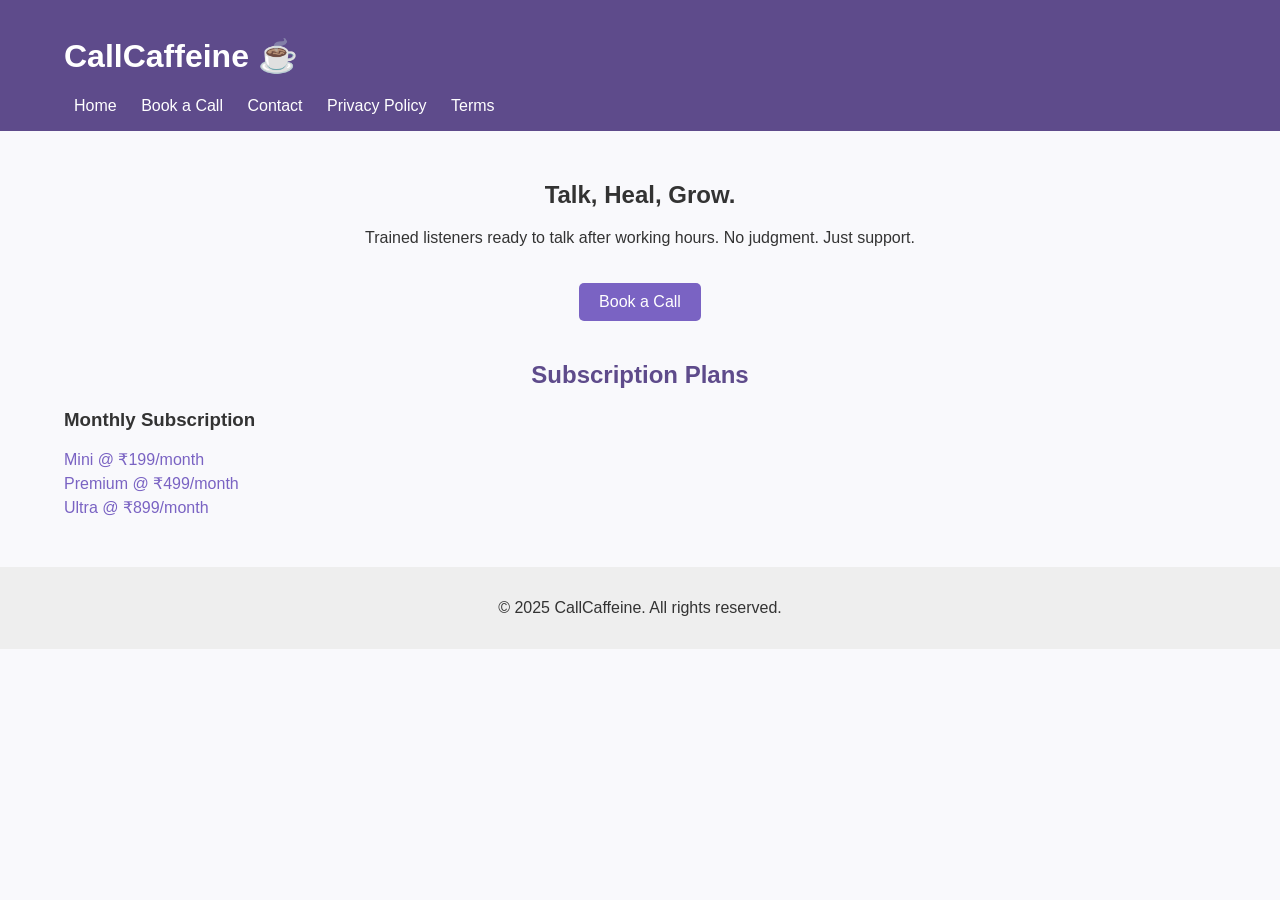
<file: index.html>
<!DOCTYPE html>
<html lang="en">
<head>
  <meta charset="UTF-8" />
  <meta name="viewport" content="width=device-width, initial-scale=1.0"/>
  <title>CallCaffeine - On-Call Therapy</title>
  <link rel="stylesheet" href="style.css" />
</head>
<body>
  <header>
    <div class="container">
      <h1>CallCaffeine ☕</h1>
      <nav>
        <a href="index.html">Home</a>
        <a href="pages/book-a-call.html">Book a Call</a>
        <a href="pages/contact.html">Contact</a>
        <a href="pages/privacy.html">Privacy Policy</a>
        <a href="pages/terms.html">Terms</a>
      </nav>
    </div>
  </header>
  <main class="container">
    <section class="hero">
      <h2>Talk, Heal, Grow.</h2>
      <p>Trained listeners ready to talk after working hours. No judgment. Just support.</p>
      <a href="pages/book-a-call.html" class="btn">Book a Call</a>
    </section>

    <!-- Subscription Plans Section -->
    <section class="subscriptions">
      <h2>Subscription Plans</h2>
      <div class="subscription-category">
        <h3>Monthly Subscription</h3>
        <ul>
          <li><a href="https://payments.cashfree.com/links?code=E8pkkfo862b0" target="_blank">Mini @ ₹199/month</a></li>
          <li><a href="https://payments.cashfree.com/links?code=E8pkkfo862b0" target="_blank">Premium @ ₹499/month</a></li>
          <li><a href="https://payments.cashfree.com/links?code=E8pkkfo862b0" target="_blank">Ultra @ ₹899/month</a></li>
        </ul>
      </div>
    </section>

  </main>
  <footer>
    <div class="container">
      <p>© 2025 CallCaffeine. All rights reserved.</p>
    </div>
  </footer>
  <script src="script.js"></script>
</body>
</html>
</file>
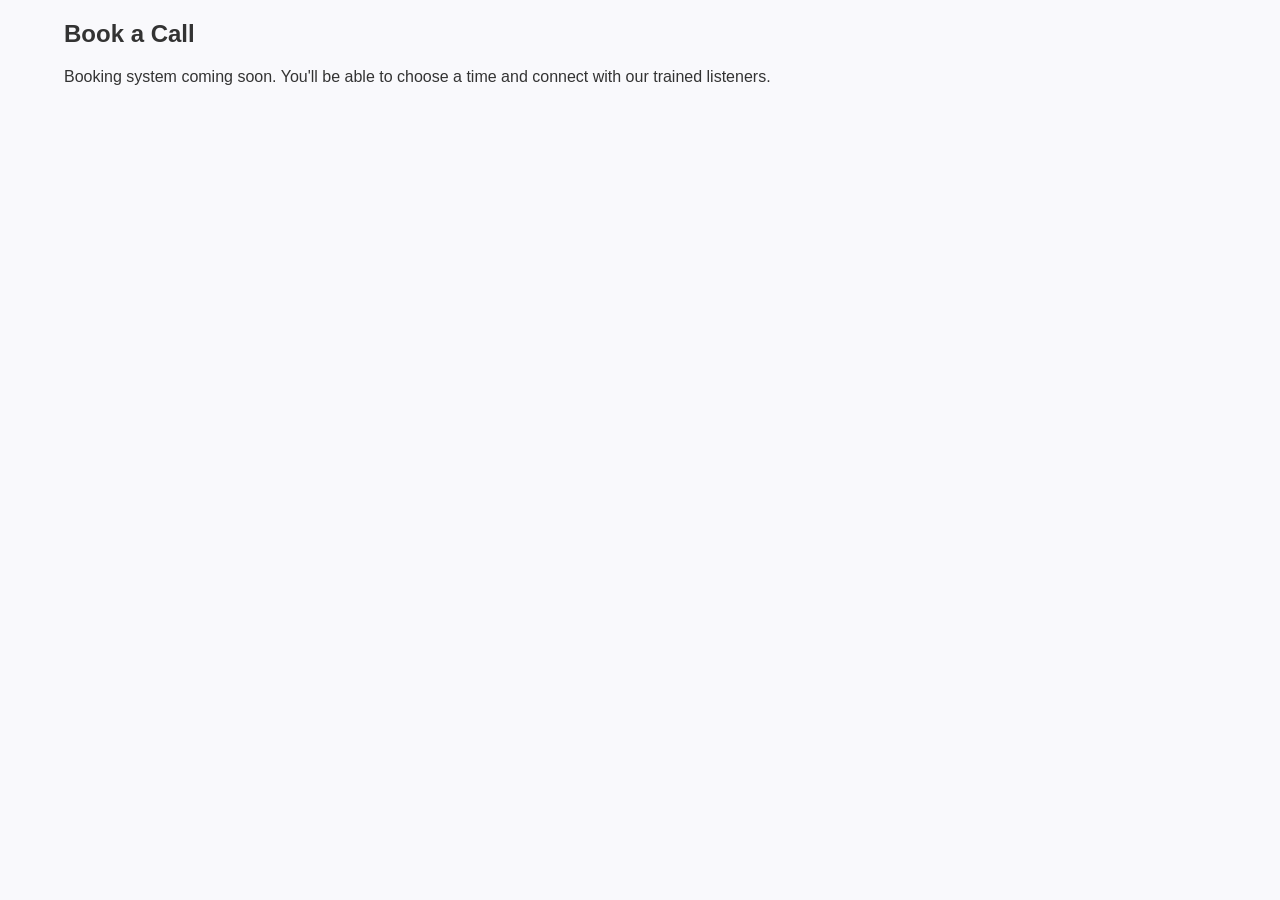
<file: book-a-call.html>
<!DOCTYPE html>
<html lang="en">
<head>
  <meta charset="UTF-8" />
  <meta name="viewport" content="width=device-width, initial-scale=1.0"/>
  <title>Book a Call</title>
  <link rel="stylesheet" href="../style.css">
</head>
<body>
  <div class="container">
    <h2>Book a Call</h2>
    <p>Booking system coming soon. You'll be able to choose a time and connect with our trained listeners.</p>
  </div>
</body>
</html>
</file>
<file: style.css>
body {
  margin: 0;
  font-family: 'Segoe UI', Tahoma, Geneva, Verdana, sans-serif;
  background-color: #f9f9fc;
  color: #333;
}
header {
  background-color: #5e4b8b;
  color: white;
  padding: 1em 0;
}
.container {
  width: 90%;
  max-width: 1200px;
  margin: 0 auto;
}
nav a {
  color: white;
  margin: 0 10px;
  text-decoration: none;
}
.hero {
  text-align: center;
  margin-top: 50px;
}
.btn {
  background-color: #7a63c3;
  color: white;
  padding: 10px 20px;
  border-radius: 5px;
  text-decoration: none;
  display: inline-block;
  margin-top: 20px;
}
footer {
  text-align: center;
  padding: 1em 0;
  background-color: #eee;
  margin-top: 50px;
}
.subscriptions {
  margin: 40px 0;
}
.subscriptions h2 {
  text-align: center;
  color: #5e4b8b;
}
.subscription-category {
  margin: 20px 0;
}
.subscription-category ul {
  list-style: none;
  padding: 0;
}
.subscription-category li {
  margin: 5px 0;
}
.subscription-category a {
  color: #7a63c3;
  text-decoration: none;
}
.subscription-category a:hover {
  text-decoration: underline;
}
</file>
